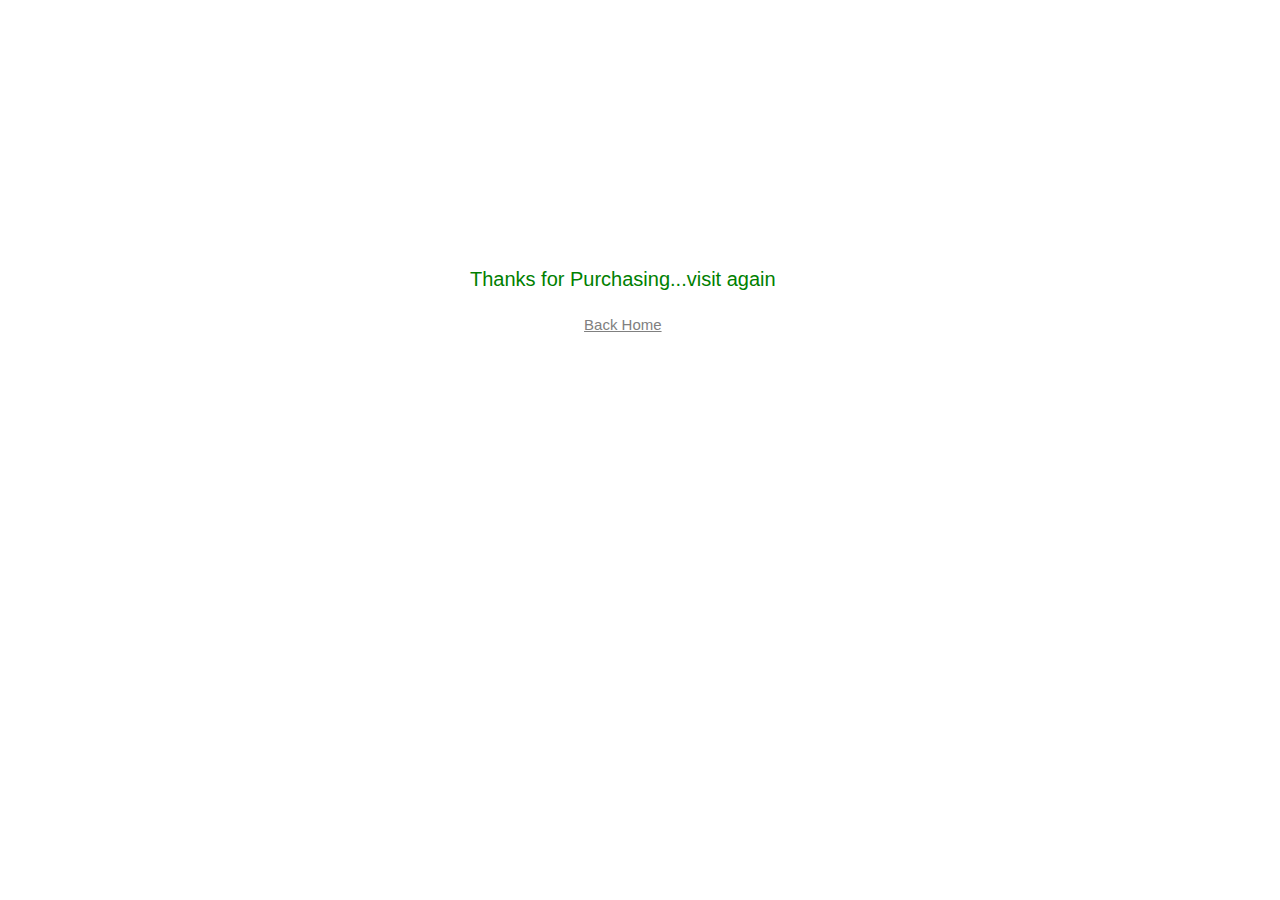
<file: medishop/medishopproject/templates/thank.html>
<!DOCTYPE html>
<html>
<title>W3.CSS</title>
<meta name="viewport" content="width=device-width, initial-scale=1">
<link rel="stylesheet" href="https://www.w3schools.com/w3css/4/w3.css">
<body>

<div class="w3-container">

  <div class="w3-white w3-hover-shadow w3-padding-64 w3-center" style="width:70%;margin:180px 90px 50px 170px;">
   <h4> <p style="color:green">Thanks for Purchasing...visit again</p></h4>
      <a style="color:gray" href="{% url 'medishop:index' %}"   >Back Home</a>

  </div>
</div>


</body>
</html>
</file>
